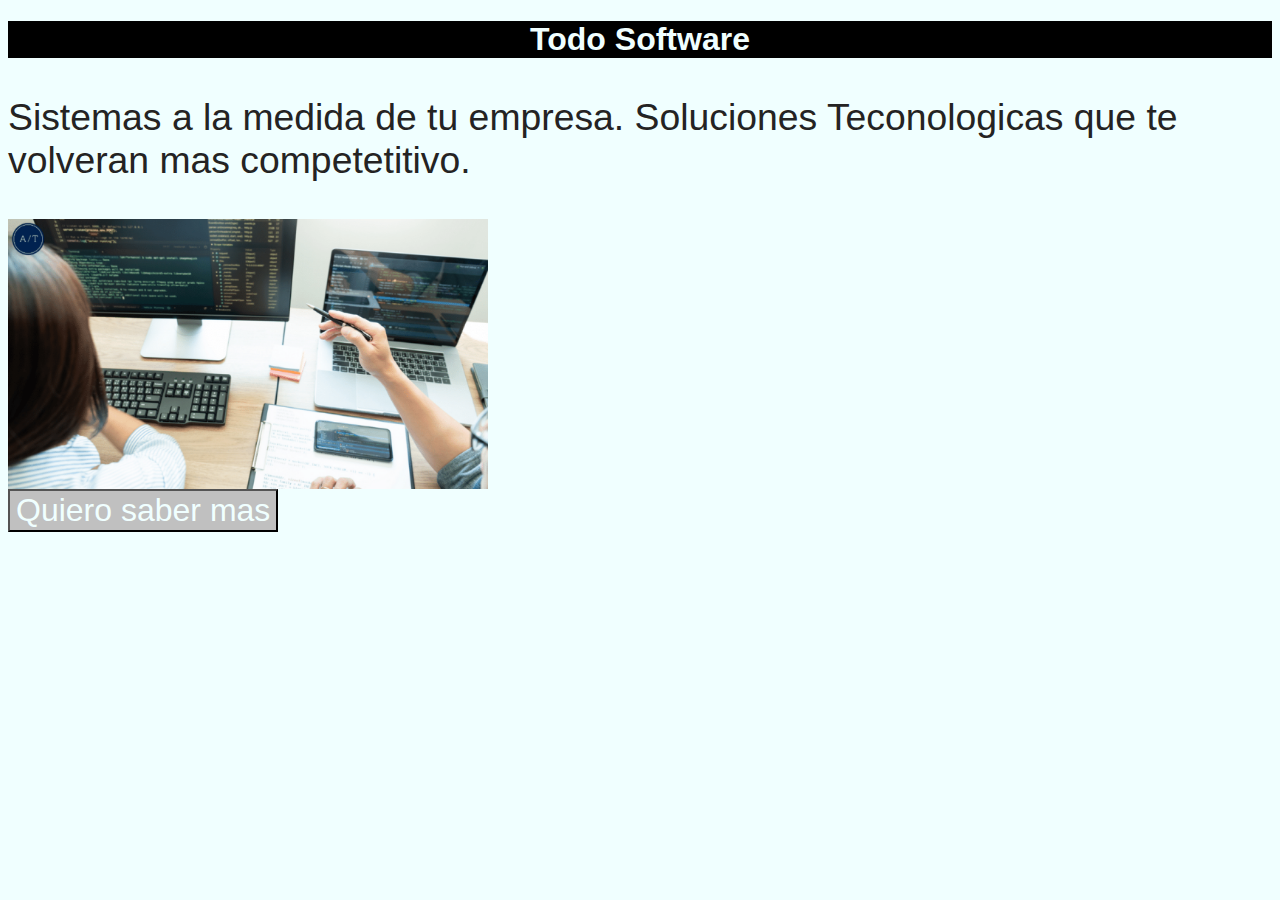
<file: frontend/index.html>
<!doctype html>
<html>
 <head>
    <title>Mi primera web</title>
    <meta charset ="UTF-8"/>
    <link rel="stylesheet" href="style.css"/>
 </head>
 <body>
    <h1 class="titulo">Todo Software</h1>
    <p class="parrafo">Sistemas a la medida de tu empresa.
      Soluciones Teconologicas que te volveran mas competetitivo.</p>
      <img src="images/galeria.png" class="img-galeria">
      <button class="boton" onclick="redireccionar()">Quiero saber mas</button>
 </body>    
 <script>
   function redireccionar(){
      window.location.replace("https://www.hostingparaguay.com.py")
 }
</script>
</html>
</file>
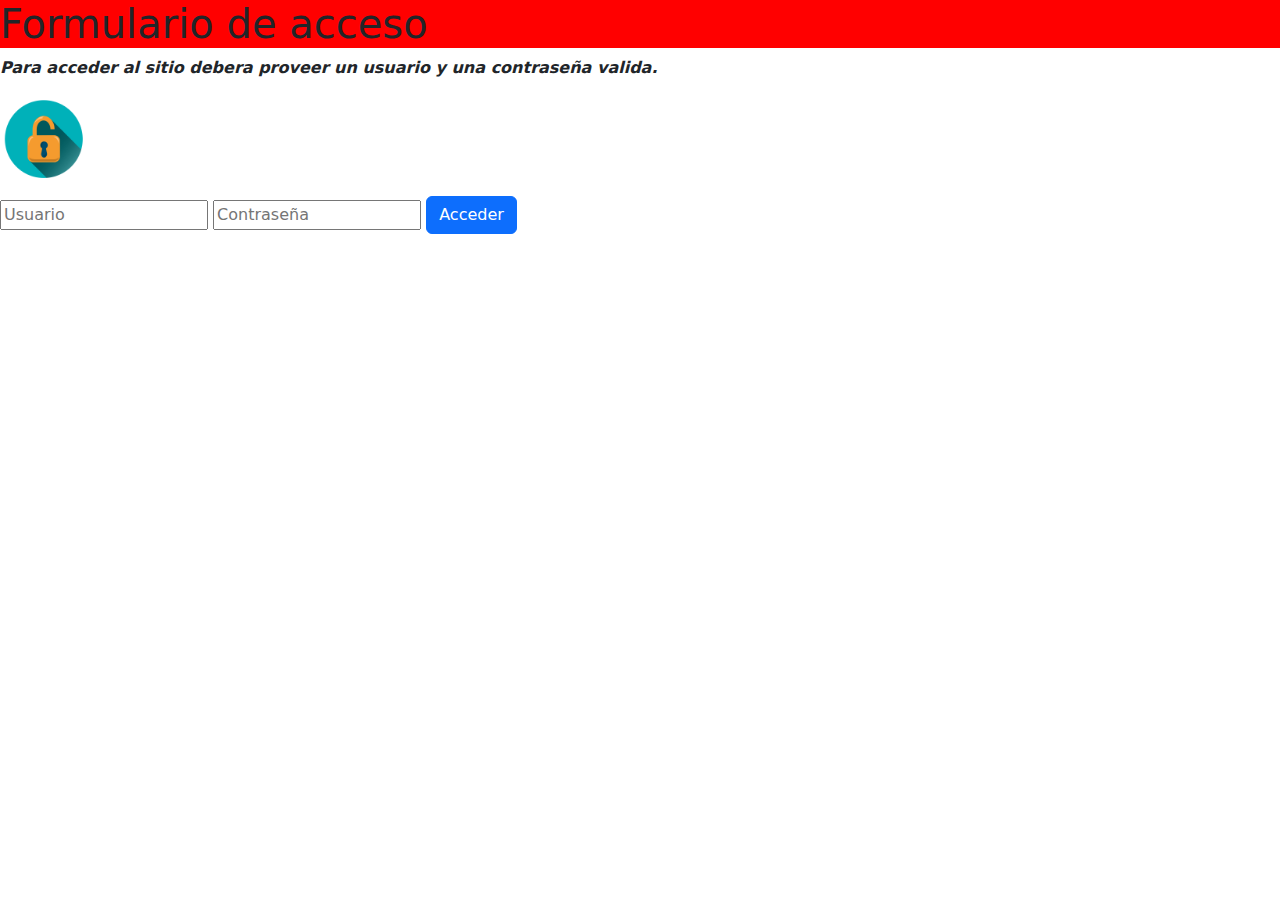
<file: frontend/login/index.html>
<!doctype html>
<html>
 <head>
    <title>Formulario</title>
    <meta charset ="UTF-8"/>
    <link rel="stylesheet" href="style.css"/>
    <link rel="stylesheet" href="bootstrap.min.css"/>
 </head>
 <body>
    <h1 class="titulo">Formulario de acceso</h1>
    <p class="parrafo">Para acceder al sitio debera proveer
      un usuario y una contraseña valida.
    </p>
      <img src="images/candado.png" class="img-logo">
      <form class="form" method="POST" action="procesar">
        <input type="text" name="user" placeholder="Usuario"/>
        <input type="password" name="pass" placeholder="Contraseña"/>
        <button class="btn btn-primary" onclick="submit">Acceder</button>
      </form>
 </body>    
</html>
</file>
<file: frontend/style.css>
body{
    background-color: azure;
}
.titulo{
    background-color: black;
    color: azure;
    font-family: sans-serif;
    text-align: center;
}
.parrafo{
    color: #242323;
    font-family: sans-serif;
    font-size: 28pt;
}
.boton{
    background-color: silver;
    font-family: sans-serif;
    font-size: 24pt;
    color: azure;
}
.img-galeria{
    width: 480px;
    display:block;
}
</file>
<file: frontend/login/style.css>
body{
    background-color: black;
    font-family: sans-serif;
    color: brown;
    font-size: 14pt;
}
h1{
    background-color: red;
}
.parrafo{
    font-weight: bold;
    font-style: italic;
}

.img-logo{
    width: 100px;
}
</file>
